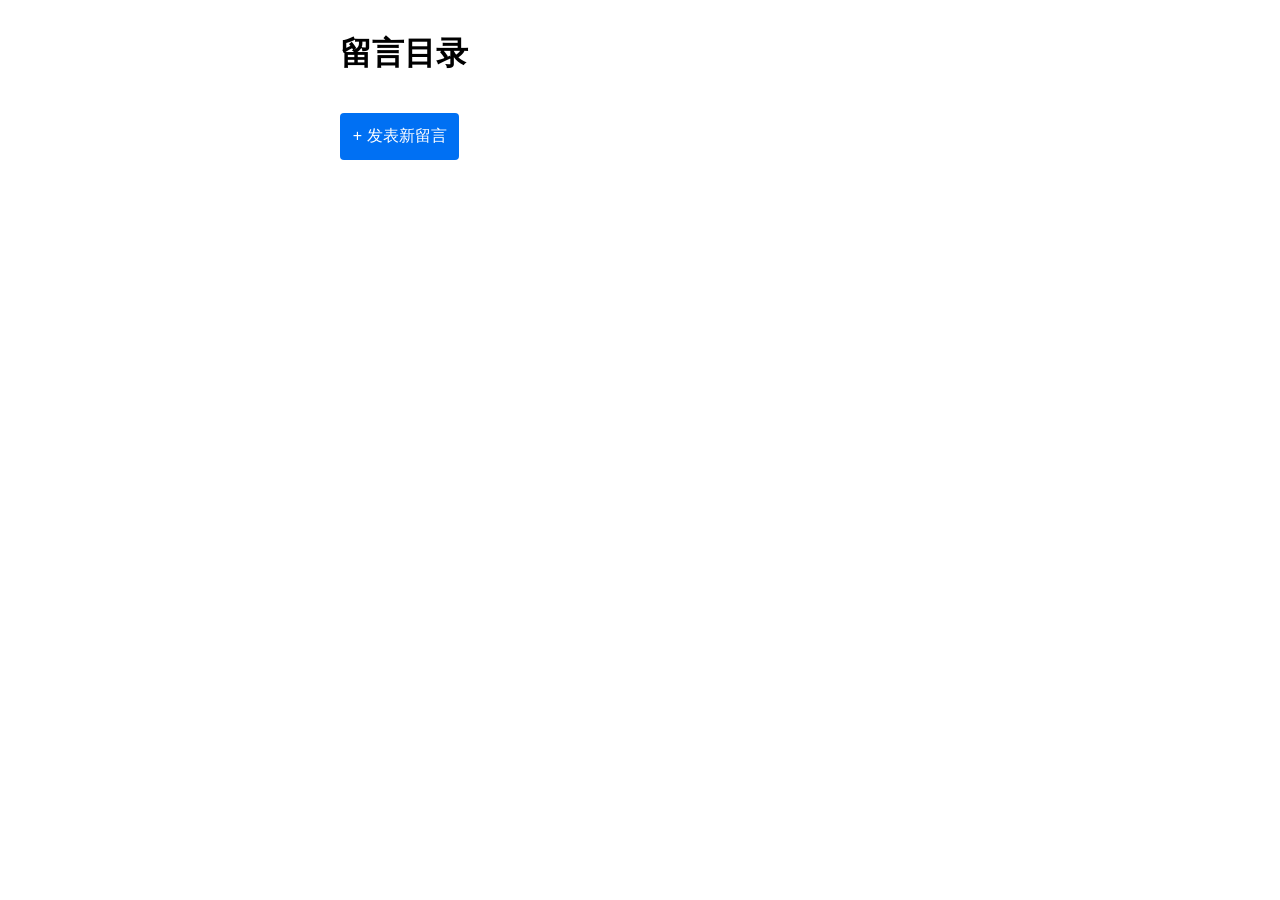
<file: index.html>
﻿<!DOCTYPE html>
<html lang="zh">
<head>
<meta charset="UTF-8" />
<title>留言目录</title>
<style>
  body {
    font-family: sans-serif;
    max-width: 600px;
    margin: 2rem auto;
    padding: 0 1rem;
  }
  .catalog-item {
    border: 1px solid #eee;
    padding: 0.8rem;
    margin-bottom: 0.5rem;
    border-radius: 6px;
    cursor: pointer;
    transition: background 0.2s;
  }
  .catalog-item:hover {
    background: #f5f5f5;
  }
  .name {
    font-weight: bold;
    margin-bottom: 0.3rem;
  }
  .time {
    font-size: 0.8rem;
    color: #888;
  }
  button {
    padding: 0.8rem;
    background: #0070f3;
    color: white;
    border: none;
    border-radius: 4px;
    cursor: pointer;
    font-size: 16px;
    margin-top: 1rem;
  }
  button:hover {
    background: #005bb5;
  }
</style>
</head>
<body>
<h1>留言目录</h1>

<div id="catalog"></div>

<button onclick="location.href='post.html'">+ 发表新留言</button>

<script>
  const SUPABASE_URL = "https://tchjirsxgoixavmwqjzj.supabase.co";
  const SUPABASE_KEY = "sb_publishable_WBeruDi1g2uFhM--n0dmUg_f_HXztPe";
  const TABLE = "myboxs";

  function fmtTime(str) {
    const d = new Date(str);
    return d.toLocaleString();
  }

  async function loadCatalog() {
    const res = await fetch(`${SUPABASE_URL}/rest/v1/${TABLE}?order=created_at.desc`, {
      headers: {
        apikey: SUPABASE_KEY,
        Authorization: `Bearer ${SUPABASE_KEY}`,
        "Content-Type": "application/json"
      }
    });
    const data = await res.json();

    const catalogEl = document.getElementById("catalog");
    catalogEl.innerHTML = "";

    if (data.length === 0) {
      catalogEl.innerHTML = "<p>暂无留言，点击上方按钮发表第一条留言吧！</p>";
      return;
    }

    data.forEach(item => {
      const div = document.createElement("div");
      div.className = "catalog-item";
      div.onclick = () => {
        window.location.href = `detail.html?id=${item.id}`;
      };
      div.innerHTML = `
        <div class="name">${escapeHtml(item.name)}</div>
        <div class="time">${fmtTime(item.created_at)}</div>
      `;
      catalogEl.appendChild(div);
    });
  }

  function escapeHtml(str) {
    if (!str) return "";
    return str.replace(/[&<>]/g, function(m) {
      if (m === "&") return "&amp;";
      if (m === "<") return "&lt;";
      if (m === ">") return "&gt;";
      return m;
    });
  }

  loadCatalog();
</script>
</body>
</html>
</file>
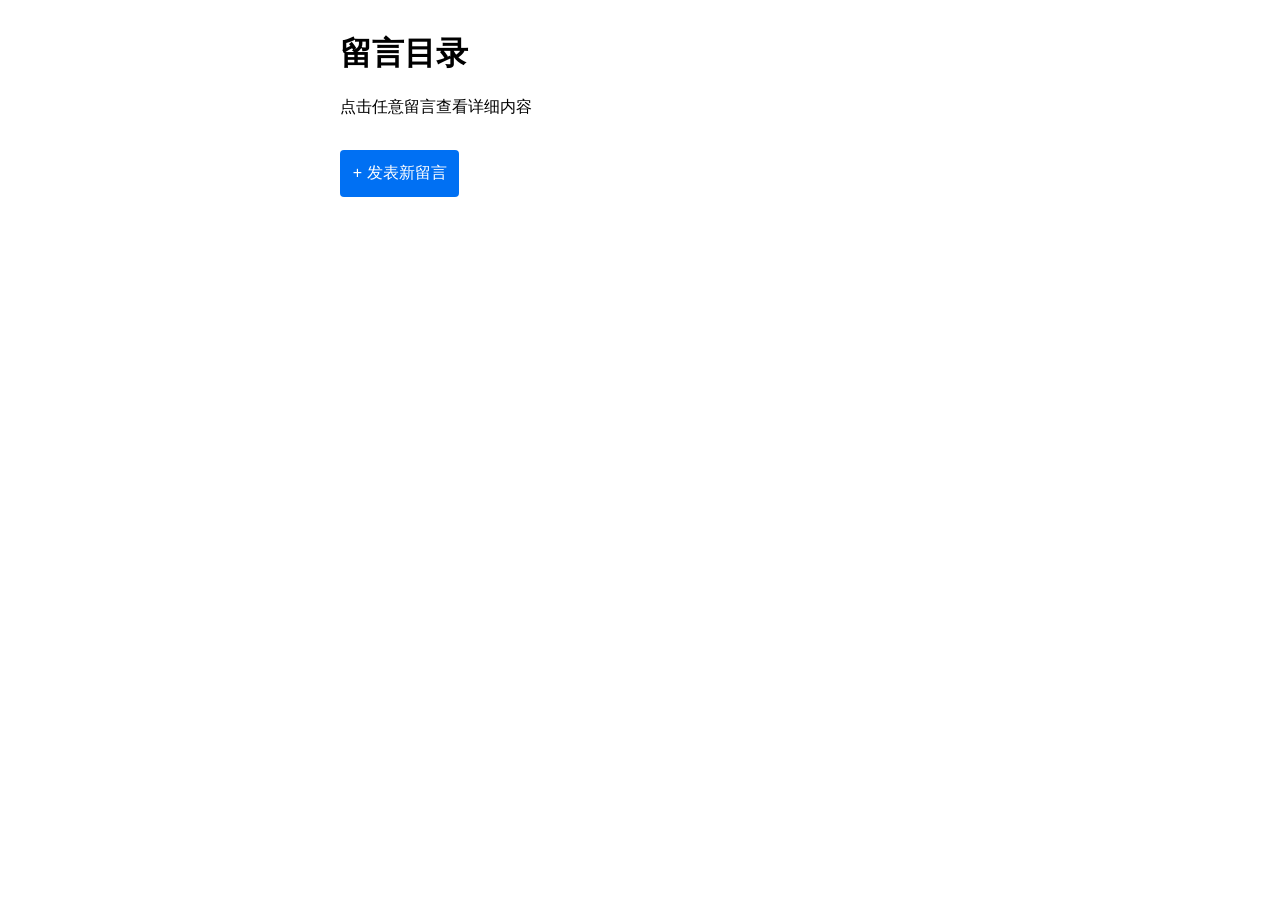
<file: index.HTML>
﻿<!DOCTYPE html>
<html lang="zh">
<head>
<meta charset="UTF-8" />
<title>留言目录</title>
<style>
  body {
    font-family: sans-serif;
    max-width: 600px;
    margin: 2rem auto;
    padding: 0 1rem;
  }
  .catalog-item {
    border: 1px solid #eee;
    padding: 0.8rem;
    margin-bottom: 0.5rem;
    border-radius: 6px;
    cursor: pointer;
    transition: background 0.2s;
  }
  .catalog-item:hover {
    background: #f5f5f5;
  }
  .name {
    font-weight: bold;
    margin-bottom: 0.3rem;
  }
  .time {
    font-size: 0.8rem;
    color: #888;
  }
  button {
    padding: 0.8rem;
    background: #0070f3;
    color: white;
    border: none;
    border-radius: 4px;
    cursor: pointer;
    font-size: 16px;
    margin-top: 1rem;
  }
  button:hover {
    background: #005bb5;
  }
</style>
</head>
<body>
<h1>留言目录</h1>
<p>点击任意留言查看详细内容</p>

<div id="catalog"></div>

<button onclick="location.href='post.html'">+ 发表新留言</button>

<script>
  const SUPABASE_URL = "https://tchjirsxgoixavmwqjzj.supabase.co";
  const SUPABASE_KEY = "sb_publishable_WBeruDi1g2uFhM--n0dmUg_f_HXztPe";
  const TABLE = "myboxs";

  function fmtTime(str) {
    const d = new Date(str);
    return d.toLocaleString();
  }

  async function loadCatalog() {
    const res = await fetch(`${SUPABASE_URL}/rest/v1/${TABLE}?order=created_at.desc`, {
      headers: {
        apikey: SUPABASE_KEY,
        Authorization: `Bearer ${SUPABASE_KEY}`,
        "Content-Type": "application/json"
      }
    });
    const data = await res.json();

    const catalogEl = document.getElementById("catalog");
    catalogEl.innerHTML = "";

    if (data.length === 0) {
      catalogEl.innerHTML = "<p>暂无留言，点击上方按钮发表第一条留言吧！</p>";
      return;
    }

    data.forEach(item => {
      const div = document.createElement("div");
      div.className = "catalog-item";
      div.onclick = () => {
        window.location.href = `detail.html?id=${item.id}`;
      };
      div.innerHTML = `
        <div class="name">${escapeHtml(item.name)}</div>
        <div class="time">${fmtTime(item.created_at)}</div>
      `;
      catalogEl.appendChild(div);
    });
  }

  function escapeHtml(str) {
    if (!str) return "";
    return str.replace(/[&<>]/g, function(m) {
      if (m === "&") return "&amp;";
      if (m === "<") return "&lt;";
      if (m === ">") return "&gt;";
      return m;
    });
  }

  loadCatalog();
</script>
</body>
</html>
</file>
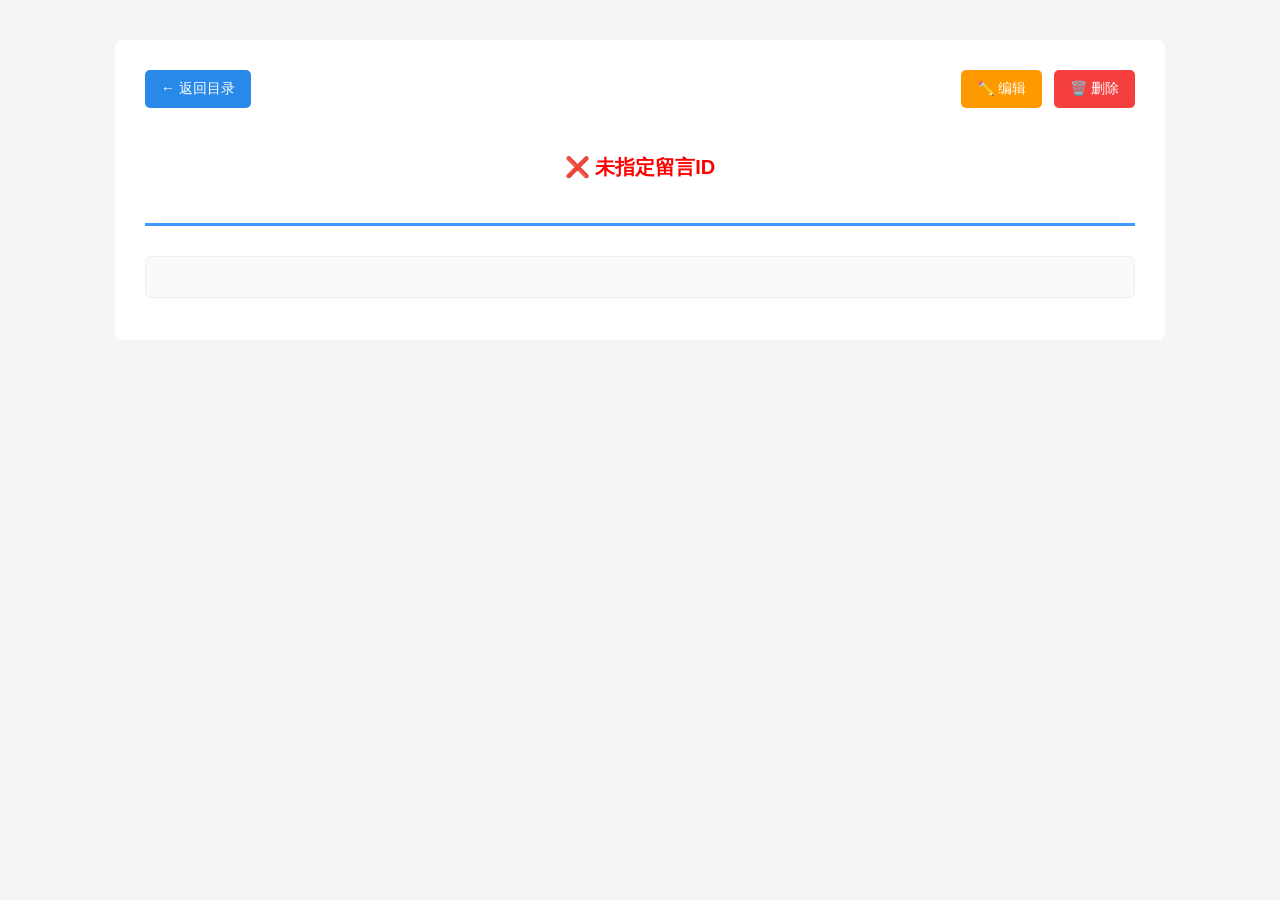
<file: detail.HTML>
﻿<!DOCTYPE html>
<html lang="zh-CN">
<head>
<meta charset="UTF-8" />
<title>留言详情</title>
<style>
    * {
        margin: 0;
        padding: 0;
        box-sizing: border-box;
        font-family: "Microsoft Yahei", sans-serif;
    }
    body {
        background-color: #f5f5f5;
        padding: 40px;
    }
    .container {
        background: #ffffff;
        border-radius: 8px;
        padding: 30px;
        max-width: 1050px;
        margin: 0 auto;
    }
    /* 顶部按钮栏 */
    .btn-bar {
        display: flex;
        justify-content: space-between;
        align-items: center;
        margin-bottom: 14px;
    }
    button {
        border: none;
        border-radius: 5px;
        color: #fff;
        font-size: 14px;
        padding: 10px 16px;
        cursor: pointer;
    }
    .back-btn {
        background-color: #2989e8;
    }
    .edit-btn {
        background-color: #ff9900;
    }
    .del-btn {
        background-color: #f53f3f;
    }
    .save-btn {
        background-color: #28a745;
    }
    .cancel-btn {
        background-color: #6c757d;
    }
    .right-btn-group {
        display: flex;
        gap:12px;
    }
    /* 标题 */
    .title-main {
        font-size: 32px;
        font-weight: bold;
        color: #222;
        padding-bottom:10px;
        border-bottom: 3px solid #4096ff;
        margin-bottom:30px;
    }
    /* 时间样式 */
    .time {
        font-size: 14px;
        color: #888;
        margin-bottom: 18px;
    }
    /* 正文内容 */
    .content-text {
        font-size:16px;
        line-height:2.2;
        color:#333;
        margin-bottom:12px;
        white-space: pre-wrap;
        background: #fafafa;
        padding: 20px;
        border-radius: 6px;
        border: 1px solid #eee;
    }
    /* 编辑表单样式 */
    .edit-form input,
    .edit-form textarea {
        width: 100%;
        padding: 12px;
        font-size: 20px;
        border: 1px solid #ccc;
        border-radius: 5px;
        margin-bottom: 20px;
        font-family: "Microsoft Yahei", sans-serif;
    }
    .edit-form textarea {
        min-height: 200px;
        line-height: 1.8;
    }
    .error {
        color: red;
        font-size: 20px;
        text-align: center;
        padding: 2rem;
    }
</style>
</head>
<body>
    <div class="container">
        <!-- 顶部按钮 -->
        <div class="btn-bar">
            <button class="back-btn" onclick="window.location.href='index.html'">← 返回目录</button>
            <div class="right-btn-group" id="normalBtns">
                <button class="edit-btn" onclick="showEditForm()">✏️ 编辑</button>
                <button class="del-btn" onclick="deleteMessage()">🗑️ 删除</button>
            </div>
            <div class="right-btn-group" id="editBtns" style="display: none;">
                <button class="save-btn" onclick="saveEdit()">💾 保存修改</button>
                <button class="cancel-btn" onclick="cancelEdit()">❌ 取消</button>
            </div>
        </div>

        <!-- 主标题 -->
        <div class="title-main" id="titleArea">加载中...</div>

        <!-- 时间 -->
        <div class="time" id="timeArea"></div>

        <!-- 详情正文 / 编辑表单 -->
        <div id="detailArea">
            <div class="content-text" id="contentArea"></div>
        </div>
    </div>

<script>
  const SUPABASE_URL = "https://tchjirsxgoixavmwqjzj.supabase.co";
  const SUPABASE_KEY = "sb_publishable_WBeruDi1g2uFhM--n0dmUg_f_HXztPe";
  const TABLE = "myboxs";

  let currentItem = null; // 保存当前留言数据

  // 格式化时间
  function fmtTime(str) {
    if (!str) return "未知时间";
    const d = new Date(str);
    return d.toLocaleString();
  }

  // HTML转义
  function escapeHtml(str) {
    if (!str) return "";
    return str.replace(/[&<>]/g, function(m) {
      if (m === "&") return "&amp;";
      if (m === "<") return "&lt;";
      if (m === ">") return "&gt;";
      return m;
    });
  }

  // 删除留言
  async function deleteMessage() {
    if (!currentItem || !confirm('确定要删除这条留言吗？此操作不可恢复！')) return;
    const id = currentItem.id;
    
    try {
      const res = await fetch(`${SUPABASE_URL}/rest/v1/${TABLE}?id=eq.${id}`, {
        method: "DELETE",
        headers: {
          apikey: SUPABASE_KEY,
          Authorization: `Bearer ${SUPABASE_KEY}`,
          "Content-Type": "application/json"
        }
      });
      
      if (res.ok) {
        alert('删除成功！');
        window.location.href = "index.html";
      } else {
        const error = await res.text();
        alert('删除失败：' + error);
      }
    } catch (err) {
      alert('删除失败，请检查网络');
    }
  }

  // 显示编辑界面
  function showEditForm() {
    if (!currentItem) return;
    // 切换按钮
    document.getElementById('normalBtns').style.display = 'none';
    document.getElementById('editBtns').style.display = 'flex';

    // 渲染编辑表单
    document.getElementById('detailArea').innerHTML = `
      <div class="edit-form">
          <input type="text" id="editName" value="${escapeHtml(currentItem.name)}">
          <textarea id="editContent">${escapeHtml(currentItem.content)}</textarea>
      </div>
    `;
  }

  // 保存编辑
  async function saveEdit() {
    if (!currentItem) return;
    const id = currentItem.id;
    const newName = document.getElementById("editName").value.trim();
    const newContent = document.getElementById("editContent").value.trim();
    
    if (!newName) {
      alert('标题不能为空');
      return;
    }
    
    try {
      const res = await fetch(`${SUPABASE_URL}/rest/v1/${TABLE}?id=eq.${id}`, {
        method: "PATCH",
        headers: {
          apikey: SUPABASE_KEY,
          Authorization: `Bearer ${SUPABASE_KEY}`,
          "Content-Type": "application/json"
        },
        body: JSON.stringify({ 
          name: newName, 
          content: newContent || "无留言内容" 
        })
      });
      
      if (res.ok) {
        alert('修改成功！');
        loadDetail(); // 重新加载
      } else {
        alert('修改失败');
      }
    } catch (err) {
      alert('修改失败，请检查网络');
    }
  }

  // 取消编辑
  function cancelEdit() {
    document.getElementById('normalBtns').style.display = 'flex';
    document.getElementById('editBtns').style.display = 'none';
    displayDetail();
  }

  // 显示详情
  function displayDetail() {
    if (!currentItem) return;
    document.getElementById('titleArea').textContent = currentItem.name;
    document.getElementById('timeArea').textContent = fmtTime(currentItem.created_at);
    document.getElementById('detailArea').innerHTML = `<div class="content-text" id="contentArea">${escapeHtml(currentItem.content)}</div>`;
  }

  // 加载详情
  async function loadDetail() {
    const urlParams = new URLSearchParams(window.location.search);
    const id = urlParams.get("id");

    if (!id) {
      document.getElementById("titleArea").innerHTML = '<div class="error">❌ 未指定留言ID</div>';
      return;
    }

    try {
      const res = await fetch(`${SUPABASE_URL}/rest/v1/${TABLE}?id=eq.${id}`, {
        headers: {
          apikey: SUPABASE_KEY,
          Authorization: `Bearer ${SUPABASE_KEY}`,
        }
      });
      
      if (!res.ok) throw new Error("请求失败");
      
      const data = await res.json();
      if (!data || data.length === 0) {
        document.getElementById("titleArea").innerHTML = '<div class="error">❌ 留言不存在或已被删除</div>';
        return;
      }

      currentItem = data[0];
      displayDetail();
      
    } catch (err) {
      document.getElementById("titleArea").innerHTML = `<div class="error">❌ 加载失败</div>`;
    }
  }

  // 初始化
  loadDetail();
</script>
</body>
</html>
</file>
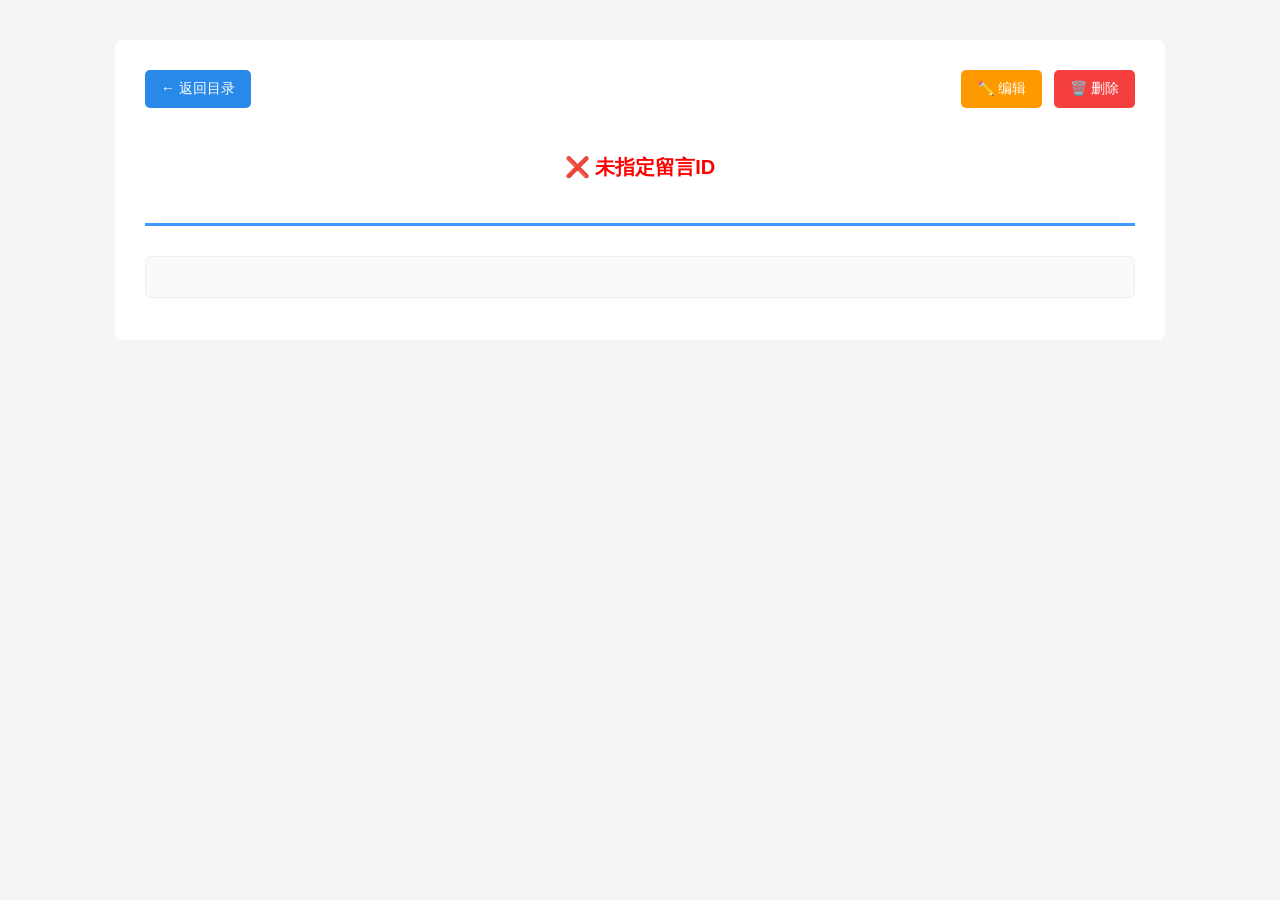
<file: detail.html>
﻿<!DOCTYPE html>
<html lang="zh-CN">
<head>
<meta charset="UTF-8" />
<title>留言详情</title>
<style>
    * {
        margin: 0;
        padding: 0;
        box-sizing: border-box;
        font-family: "Microsoft Yahei", sans-serif;
    }
    body {
        background-color: #f5f5f5;
        padding: 40px;
    }
    .container {
        background: #ffffff;
        border-radius: 8px;
        padding: 30px;
        max-width: 1050px;
        margin: 0 auto;
    }
    /* 顶部按钮栏 */
    .btn-bar {
        display: flex;
        justify-content: space-between;
        align-items: center;
        margin-bottom: 14px;
    }
    button {
        border: none;
        border-radius: 5px;
        color: #fff;
        font-size: 14px;
        padding: 10px 16px;
        cursor: pointer;
    }
    .back-btn {
        background-color: #2989e8;
    }
    .edit-btn {
        background-color: #ff9900;
    }
    .del-btn {
        background-color: #f53f3f;
    }
    .save-btn {
        background-color: #28a745;
    }
    .cancel-btn {
        background-color: #6c757d;
    }
    .right-btn-group {
        display: flex;
        gap:12px;
    }
    /* 标题 */
    .title-main {
        font-size: 32px;
        font-weight: bold;
        color: #222;
        padding-bottom:10px;
        border-bottom: 3px solid #4096ff;
        margin-bottom:30px;
    }
    /* 时间样式 */
    .time {
        font-size: 14px;
        color: #888;
        margin-bottom: 18px;
    }
    /* 正文内容 */
    .content-text {
        font-size:16px;
        line-height:2.2;
        color:#333;
        margin-bottom:12px;
        white-space: pre-wrap;
        background: #fafafa;
        padding: 20px;
        border-radius: 6px;
        border: 1px solid #eee;
    }
    /* 编辑表单样式 */
    .edit-form input,
    .edit-form textarea {
        width: 100%;
        padding: 12px;
        font-size: 20px;
        border: 1px solid #ccc;
        border-radius: 5px;
        margin-bottom: 20px;
        font-family: "Microsoft Yahei", sans-serif;
    }
    .edit-form textarea {
        min-height: 200px;
        line-height: 1.8;
    }
    .error {
        color: red;
        font-size: 20px;
        text-align: center;
        padding: 2rem;
    }
</style>
</head>
<body>
    <div class="container">
        <!-- 顶部按钮 -->
        <div class="btn-bar">
            <button class="back-btn" onclick="window.location.href='index.html'">← 返回目录</button>
            <div class="right-btn-group" id="normalBtns">
                <button class="edit-btn" onclick="showEditForm()">✏️ 编辑</button>
                <button class="del-btn" onclick="deleteMessage()">🗑️ 删除</button>
            </div>
            <div class="right-btn-group" id="editBtns" style="display: none;">
                <button class="save-btn" onclick="saveEdit()">💾 保存修改</button>
                <button class="cancel-btn" onclick="cancelEdit()">❌ 取消</button>
            </div>
        </div>

        <!-- 主标题 -->
        <div class="title-main" id="titleArea">加载中...</div>

        <!-- 时间 -->
        <div class="time" id="timeArea"></div>

        <!-- 详情正文 / 编辑表单 -->
        <div id="detailArea">
            <div class="content-text" id="contentArea"></div>
        </div>
    </div>

<script>
  const SUPABASE_URL = "https://tchjirsxgoixavmwqjzj.supabase.co";
  const SUPABASE_KEY = "sb_publishable_WBeruDi1g2uFhM--n0dmUg_f_HXztPe";
  const TABLE = "myboxs";

  let currentItem = null; // 保存当前留言数据

  // 格式化时间
  function fmtTime(str) {
    if (!str) return "未知时间";
    const d = new Date(str);
    return d.toLocaleString();
  }

  // HTML转义
  function escapeHtml(str) {
    if (!str) return "";
    return str.replace(/[&<>]/g, function(m) {
      if (m === "&") return "&amp;";
      if (m === "<") return "&lt;";
      if (m === ">") return "&gt;";
      return m;
    });
  }

  // 删除留言
  async function deleteMessage() {
    if (!currentItem || !confirm('确定要删除这条留言吗？此操作不可恢复！')) return;
    const id = currentItem.id;
    
    try {
      const res = await fetch(`${SUPABASE_URL}/rest/v1/${TABLE}?id=eq.${id}`, {
        method: "DELETE",
        headers: {
          apikey: SUPABASE_KEY,
          Authorization: `Bearer ${SUPABASE_KEY}`,
          "Content-Type": "application/json"
        }
      });
      
      if (res.ok) {
        alert('删除成功！');
        window.location.href = "index.html";
      } else {
        const error = await res.text();
        alert('删除失败：' + error);
      }
    } catch (err) {
      alert('删除失败，请检查网络');
    }
  }

  // 显示编辑界面
  function showEditForm() {
    if (!currentItem) return;
    // 切换按钮
    document.getElementById('normalBtns').style.display = 'none';
    document.getElementById('editBtns').style.display = 'flex';

    // 渲染编辑表单
    document.getElementById('detailArea').innerHTML = `
      <div class="edit-form">
          <input type="text" id="editName" value="${escapeHtml(currentItem.name)}">
          <textarea id="editContent">${escapeHtml(currentItem.content)}</textarea>
      </div>
    `;
  }

  // 保存编辑
  async function saveEdit() {
    if (!currentItem) return;
    const id = currentItem.id;
    const newName = document.getElementById("editName").value.trim();
    const newContent = document.getElementById("editContent").value.trim();
    
    if (!newName) {
      alert('标题不能为空');
      return;
    }
    
    try {
      const res = await fetch(`${SUPABASE_URL}/rest/v1/${TABLE}?id=eq.${id}`, {
        method: "PATCH",
        headers: {
          apikey: SUPABASE_KEY,
          Authorization: `Bearer ${SUPABASE_KEY}`,
          "Content-Type": "application/json"
        },
        body: JSON.stringify({ 
          name: newName, 
          content: newContent || "无留言内容" 
        })
      });
      
      if (res.ok) {
        alert('修改成功！');
        loadDetail(); // 重新加载
      } else {
        alert('修改失败');
      }
    } catch (err) {
      alert('修改失败，请检查网络');
    }
  }

  // 取消编辑
  function cancelEdit() {
    document.getElementById('normalBtns').style.display = 'flex';
    document.getElementById('editBtns').style.display = 'none';
    displayDetail();
  }

  // 显示详情
  function displayDetail() {
    if (!currentItem) return;
    document.getElementById('titleArea').textContent = currentItem.name;
    document.getElementById('timeArea').textContent = fmtTime(currentItem.created_at);
    document.getElementById('detailArea').innerHTML = `<div class="content-text" id="contentArea">${escapeHtml(currentItem.content)}</div>`;
  }

  // 加载详情
  async function loadDetail() {
    const urlParams = new URLSearchParams(window.location.search);
    const id = urlParams.get("id");

    if (!id) {
      document.getElementById("titleArea").innerHTML = '<div class="error">❌ 未指定留言ID</div>';
      return;
    }

    try {
      const res = await fetch(`${SUPABASE_URL}/rest/v1/${TABLE}?id=eq.${id}`, {
        headers: {
          apikey: SUPABASE_KEY,
          Authorization: `Bearer ${SUPABASE_KEY}`,
        }
      });
      
      if (!res.ok) throw new Error("请求失败");
      
      const data = await res.json();
      if (!data || data.length === 0) {
        document.getElementById("titleArea").innerHTML = '<div class="error">❌ 留言不存在或已被删除</div>';
        return;
      }

      currentItem = data[0];
      displayDetail();
      
    } catch (err) {
      document.getElementById("titleArea").innerHTML = `<div class="error">❌ 加载失败</div>`;
    }
  }

  // 初始化
  loadDetail();
</script>
</body>
</html>
</file>
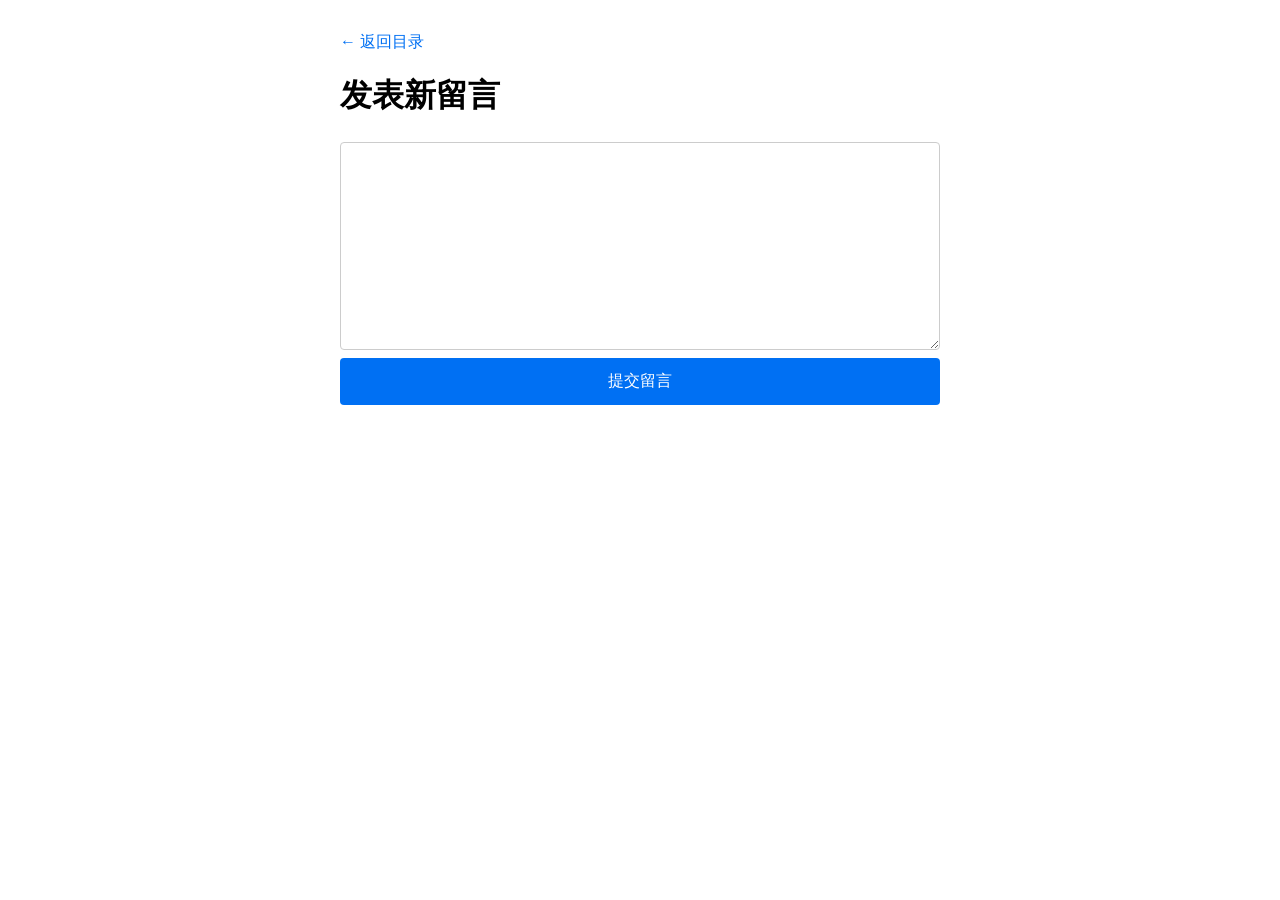
<file: post.HTML>
﻿<!DOCTYPE html>
<html lang="zh">
<head>
<meta charset="UTF-8" />
<title>发表留言</title>
<style>
  body {
    font-family: sans-serif;
    max-width: 600px;
    margin: 2rem auto;
    padding: 0 1rem;
  }
  form {
    margin: 1.5rem 0;
    display: flex;
    flex-direction: column;
    gap: 0.5rem;
  }
  textarea {
    padding: 0.8rem;
    border: 1px solid #ccc;
    border-radius: 4px;
    font-size: 16px;
    font-family: inherit;
  }
  button {
    padding: 0.8rem;
    background: #0070f3;
    color: white;
    border: none;
    border-radius: 4px;
    cursor: pointer;
    font-size: 16px;
  }
  button:hover {
    background: #005bb5;
  }
  .nav {
    margin-bottom: 1rem;
  }
  .nav a {
    color: #0070f3;
    text-decoration: none;
  }
  .note {
    background: #f9f9f9;
    padding: 0.8rem;
    border-radius: 6px;
    margin-bottom: 1rem;
    font-size: 14px;
    color: #555;
  }
</style>
</head>
<body>
<div class="nav"><a href="index.html">← 返回目录</a></div>

<h1>发表新留言</h1>

<form id="form">
  <textarea id="content" rows="10" placeholder="" required></textarea>
  <button type="submit">提交留言</button>
</form>

<script>
  const SUPABASE_URL = "https://tchjirsxgoixavmwqjzj.supabase.co";
  const SUPABASE_KEY = "sb_publishable_WBeruDi1g2uFhM--n0dmUg_f_HXztPe";
  const TABLE = "myboxs";

  document.getElementById("form").addEventListener("submit", async e => {
    e.preventDefault();
    const text = document.getElementById("content").value.trim();
    if (!text) return;

    let lines = text.split(/\r?\n/);
    let name = lines[0].trim();
    let content = lines.slice(1).join("\n").trim();
    if (!content) content = "无留言内容";

    await fetch(`${SUPABASE_URL}/rest/v1/${TABLE}`, {
      method: "POST",
      headers: {
        apikey: SUPABASE_KEY,
        Authorization: `Bearer ${SUPABASE_KEY}`,
        "Content-Type": "application/json"
      },
      body: JSON.stringify({ name, content })
    });

    alert("留言已提交！");
    window.location.href = "index.html";
  });
</script>
</body>
</html>
</file>
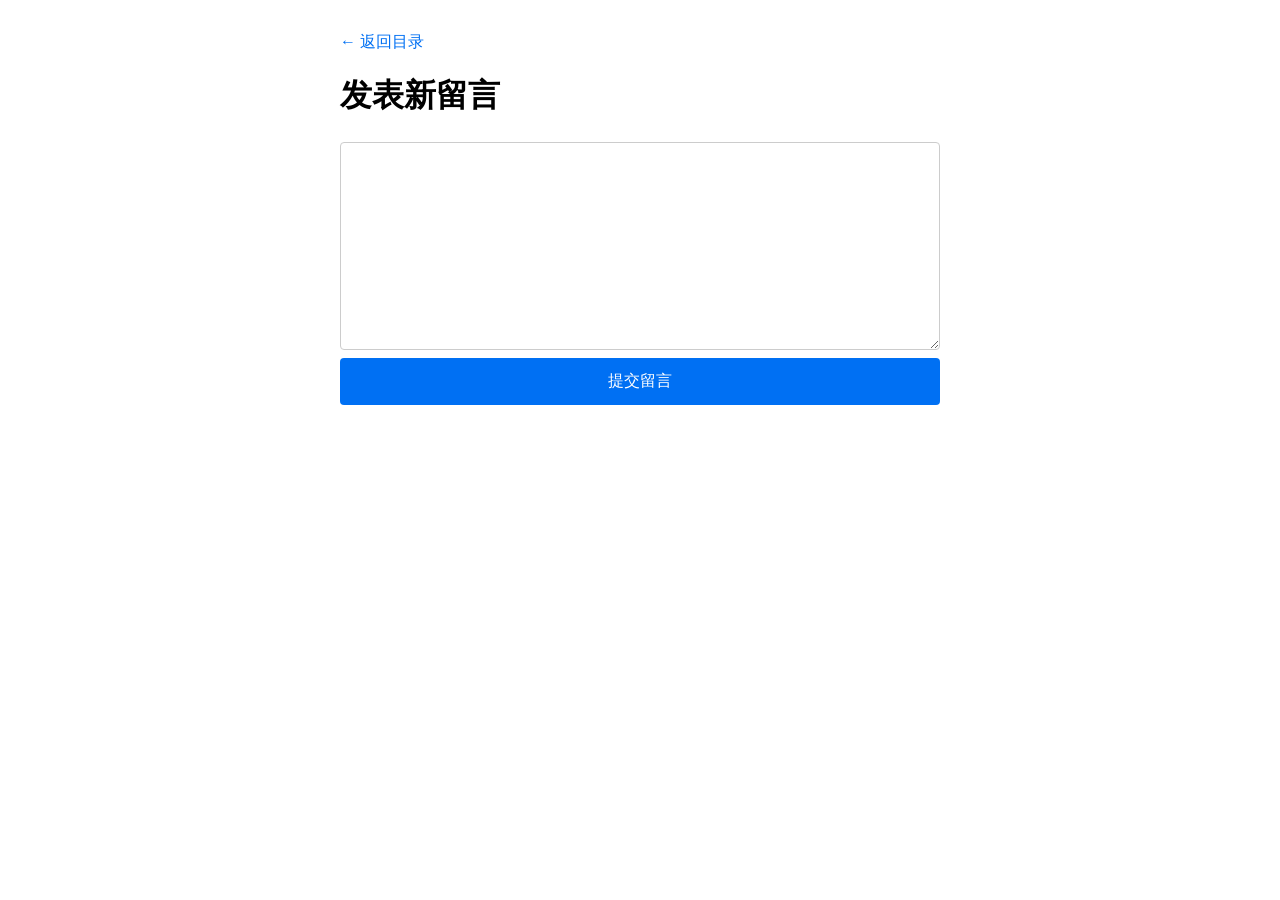
<file: post.html>
﻿<!DOCTYPE html>
<html lang="zh">
<head>
<meta charset="UTF-8" />
<title>发表留言</title>
<style>
  body {
    font-family: sans-serif;
    max-width: 600px;
    margin: 2rem auto;
    padding: 0 1rem;
  }
  form {
    margin: 1.5rem 0;
    display: flex;
    flex-direction: column;
    gap: 0.5rem;
  }
  textarea {
    padding: 0.8rem;
    border: 1px solid #ccc;
    border-radius: 4px;
    font-size: 16px;
    font-family: inherit;
  }
  button {
    padding: 0.8rem;
    background: #0070f3;
    color: white;
    border: none;
    border-radius: 4px;
    cursor: pointer;
    font-size: 16px;
  }
  button:hover {
    background: #005bb5;
  }
  .nav {
    margin-bottom: 1rem;
  }
  .nav a {
    color: #0070f3;
    text-decoration: none;
  }
  .note {
    background: #f9f9f9;
    padding: 0.8rem;
    border-radius: 6px;
    margin-bottom: 1rem;
    font-size: 14px;
    color: #555;
  }
</style>
</head>
<body>
<div class="nav"><a href="index.html">← 返回目录</a></div>

<h1>发表新留言</h1>

<form id="form">
  <textarea id="content" rows="10" placeholder="" required></textarea>
  <button type="submit">提交留言</button>
</form>

<script>
  const SUPABASE_URL = "https://tchjirsxgoixavmwqjzj.supabase.co";
  const SUPABASE_KEY = "sb_publishable_WBeruDi1g2uFhM--n0dmUg_f_HXztPe";
  const TABLE = "myboxs";

  document.getElementById("form").addEventListener("submit", async e => {
    e.preventDefault();
    const text = document.getElementById("content").value.trim();
    if (!text) return;

    let lines = text.split(/\r?\n/);
    let name = lines[0].trim();
    let content = lines.slice(1).join("\n").trim();
    if (!content) content = "无留言内容";

    await fetch(`${SUPABASE_URL}/rest/v1/${TABLE}`, {
      method: "POST",
      headers: {
        apikey: SUPABASE_KEY,
        Authorization: `Bearer ${SUPABASE_KEY}`,
        "Content-Type": "application/json"
      },
      body: JSON.stringify({ name, content })
    });

    alert("留言已提交！");
    window.location.href = "index.html";
  });
</script>
</body>
</html>
</file>
